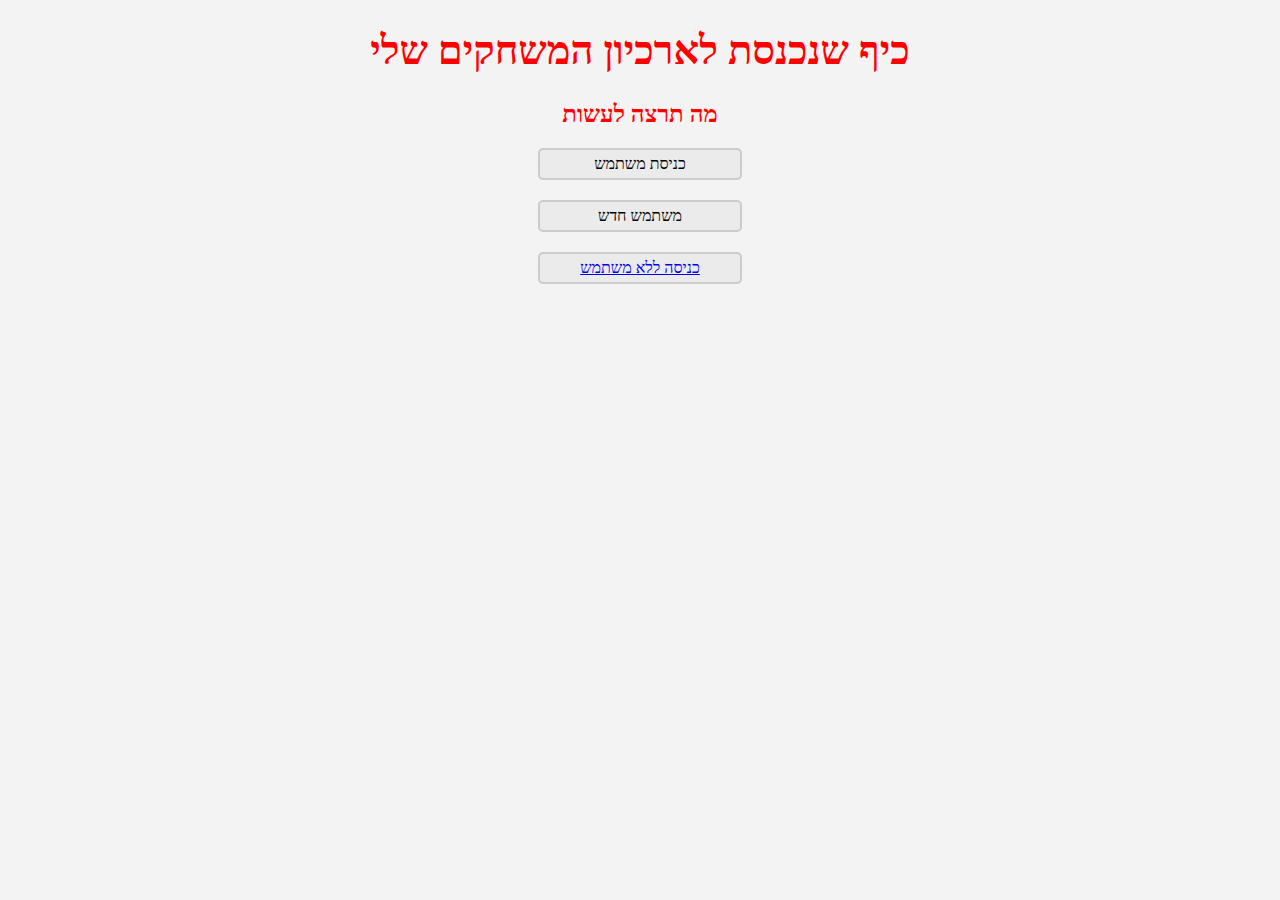
<file: my_games_archive/index.html>
<!DOCTYPE html>
<html lang="en">
<head>
    <meta name="viewport" content="width=device-width, initial-scale=1.0">
    <link rel="stylesheet" type="text/css" href="style.css">
    <title>מסך הבית ארכיון המשחקים שלי</title>
</head>
<body dir="rtl">
    <main class='hp-main'>
        <h1 class="title-color">כיף שנכנסת לארכיון המשחקים שלי</h1>
        <h2 class="title-color">מה תרצה לעשות</h2>
        <section class="btns">
            <div id='btn-1'>כניסת משתמש</div>
            <div id='btn-2'>משתמש חדש</div>
            <div id='btn-3'><a href="main.html">כניסה ללא משתמש</a></div>
        </section>
        <section id="form-box"></section>
    </main>
    <script src="js/games-script.js"></script>
</body>
</html>
</file>
<file: my_games_archive/style.css>
body {
    text-align: right;
    direction: rtl;
    background: #f3f3f3;
}

img{
 border-width: 2px;
 border-style:solid;
 border-color: rgb(233, 5, 5);
}
h2{
 clear:right;
}
.title {
 font-size: 30px;
 text-decoration: none;
 margin: 0 0 10px
}
.title-color-red {
 color: red;
}
.title-color-blue {
 color: blue;
}
.title-color-green {
 color: green;
}
#big{
 margin-right:2%;
}
h1{
 font-size: 40px;
 color:black;
}
.h1_a{
    text-decoration: none;
}
.games-sec {
    display: flex;
    flex-wrap: wrap;
    margin-bottom: 30px;
}

.games-sec a {
    margin: 10px;
}

.games-sec h3 {
    margin: 0 0 5px;
}
.games-sec a img {
    width: 150px;
    height: 150px;
}

.hp-main {
    text-align: center;
}

.btns > div {
    border: 2px solid #ccc;
    margin: 20px auto;
    width: 200px;
    padding: 5px 0;
    background: #ebebeb;
    border-radius: 5px;
    cursor: pointer;
}
.title-color {
 color: red;
}

.user-form > div{
    margin: 15px auto;
}

.new-btn {
    width: 170px;
    background: orangered;
    color: #fff;
    font-family: sans-serif;
    padding: 6px 0;
    border-radius: 4px;
    border: 1px solid #666;
    cursor: pointer;
}

#game-title {
    text-align: center; 
}

#game-box {
    text-align: center;
    padding-top: 30px;
}

#game-object {
    border: 2px solid red ;
}



#cat-games {
    display: flex;
    flex-wrap: wrap;
}

#cat-games a {
    margin: 15px;
    width: 100px;
    text-decoration: none;
    color: #444;
}

#cat-games h4 {
    text-align: right;
    height: 40px;
    margin: 0;
}

#cat-games img {
    width: 100px;
    height: 100px;
}

.fav-sec {
    display: none;
}

.green-bar {
    width: 100%;
    height: 50px;
    background: #02ff00;
    border: grey 1px solid;
}
.user-name{
    display: inline-block;
    font-size: 25px;
    font-family: arial;
    padding: 10px 15px 11px;
    border-left: 1px solid #fff;
}

.home-box {
    margin: 14px;
    float: left;
}
</file>
